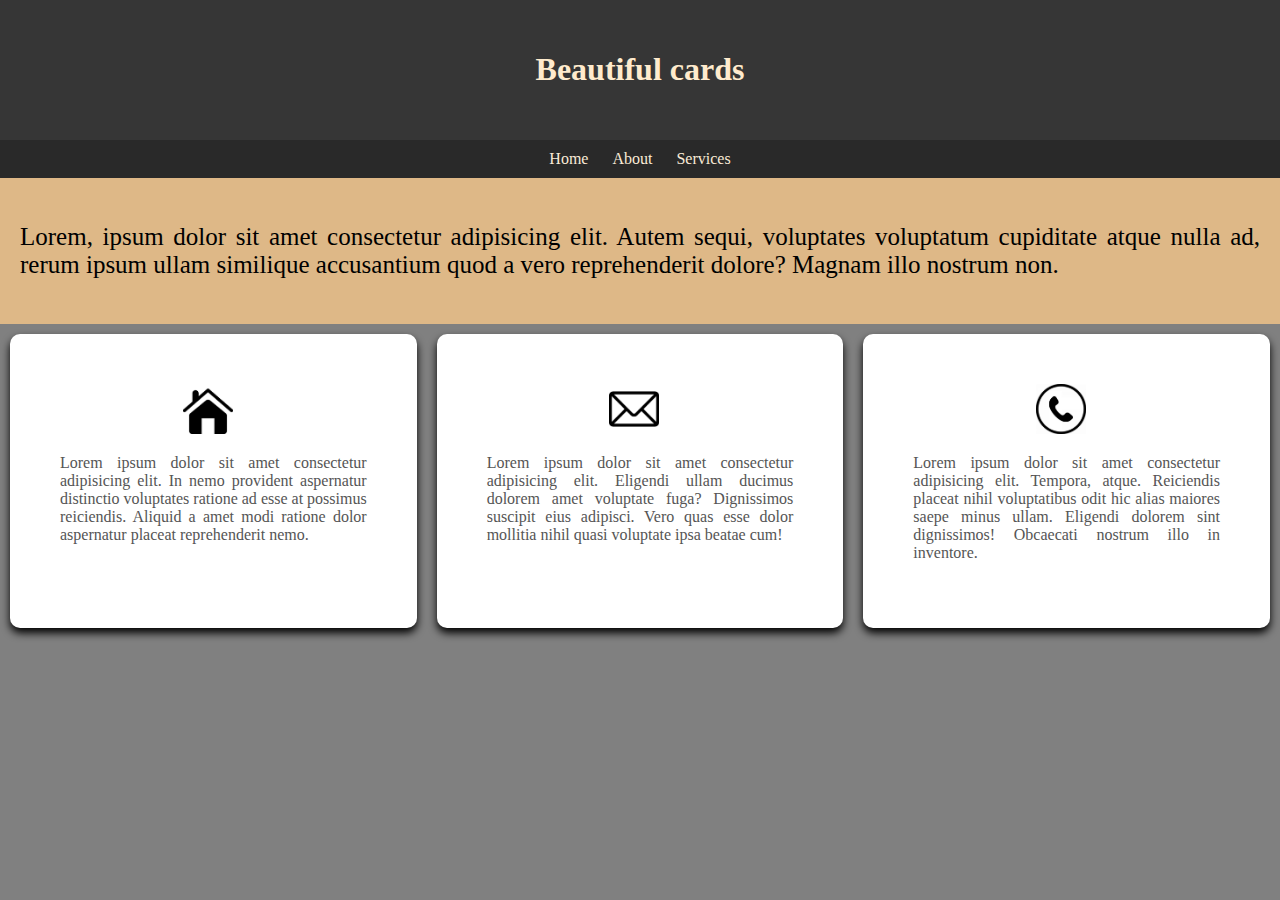
<file: index.html>
<!DOCTYPE html>
<html>
  <head>
    <link rel="stylesheet" href="cards.css" />
    <title>Cards</title>
    <!-- Cards -->

    <meta name="viewport" content="width=device-width, initial-scale=1.0" />
    <meta charset="UTF-8" />
  </head>
  <body>
    <header>
      <h1>Beautiful cards</h1>
    </header>
    <nav>
      <a href="">Home</a>
      <a href="">About</a>
      <a href="">Services</a>
    </nav>
    <div class="content">
      <p>
        Lorem, ipsum dolor sit amet consectetur adipisicing elit. Autem sequi,
        voluptates voluptatum cupiditate atque nulla ad, rerum ipsum ullam
        similique accusantium quod a vero reprehenderit dolore? Magnam illo
        nostrum non.
      </p>
    </div>
    <main>
      <div class="card">
        <img src="images/home.png" alt="home.png">
        <p>
          Lorem ipsum dolor sit amet consectetur adipisicing elit. In nemo
          provident aspernatur distinctio voluptates ratione ad esse at possimus
          reiciendis. Aliquid a amet modi ratione dolor aspernatur placeat
          reprehenderit nemo.
        </p>
      </div>
      <div class="card">
        <img src="images/email.png" alt="email.png">
        <p>
          Lorem ipsum dolor sit amet consectetur adipisicing elit. Eligendi
          ullam ducimus dolorem amet voluptate fuga? Dignissimos suscipit eius
          adipisci. Vero quas esse dolor mollitia nihil quasi voluptate ipsa
          beatae cum!
        </p>
      </div>
      <div class="card">
        <img src="images/contact.png" alt="contact.png">
        <p>
          Lorem ipsum dolor sit amet consectetur adipisicing elit. Tempora,
          atque. Reiciendis placeat nihil voluptatibus odit hic alias maiores
          saepe minus ullam. Eligendi dolorem sint dignissimos! Obcaecati
          nostrum illo in inventore.
        </p>
      </div>
    </main>
  </body>
</html>
</file>
<file: cards.css>
body {
  margin: 0px;
  padding: 0px;
  background: grey;
  font-family: Georgia, "Times New Roman", Times, serif;
}
header {
  padding: 30px;
  text-align: center;
  background-color: #363636;
  color: blanchedalmond;
}
nav {
  background-color: #292929;
  text-align: center;
  padding: 10px;
  font: size 50px;
}
nav a {
  text-decoration: none;
  color: antiquewhite;

  padding: 10px;
}
nav a:hover {
  background-color: black;
  color: blanchedalmond;
}
.content {
  font-size: 25px;
  background-color: burlywood;
  text-align: center;
  font-family: Georgia, "Times New Roman", Times, serif;
  padding: 20px;
  text-align: justify;
}
.card img {
  width: 50px;
  height: 50px;
  margin-left: 40%;
}
.card p {
  color: #555;
}
.card {
  background-color: white;
  width: 30%;
  text-align: center;
  padding: 50px;
  margin: 10px;
  border-radius: 10px;
  box-shadow: 0px 5px 8px black;
  transition: transform 0.3s ease-in-out;
  text-align: justify;
}
main {
  display: flex;
  justify-content: space-around;
}
.card:hover {
  transform: scale(1.05);
  background-color: bisque;
}
</file>
